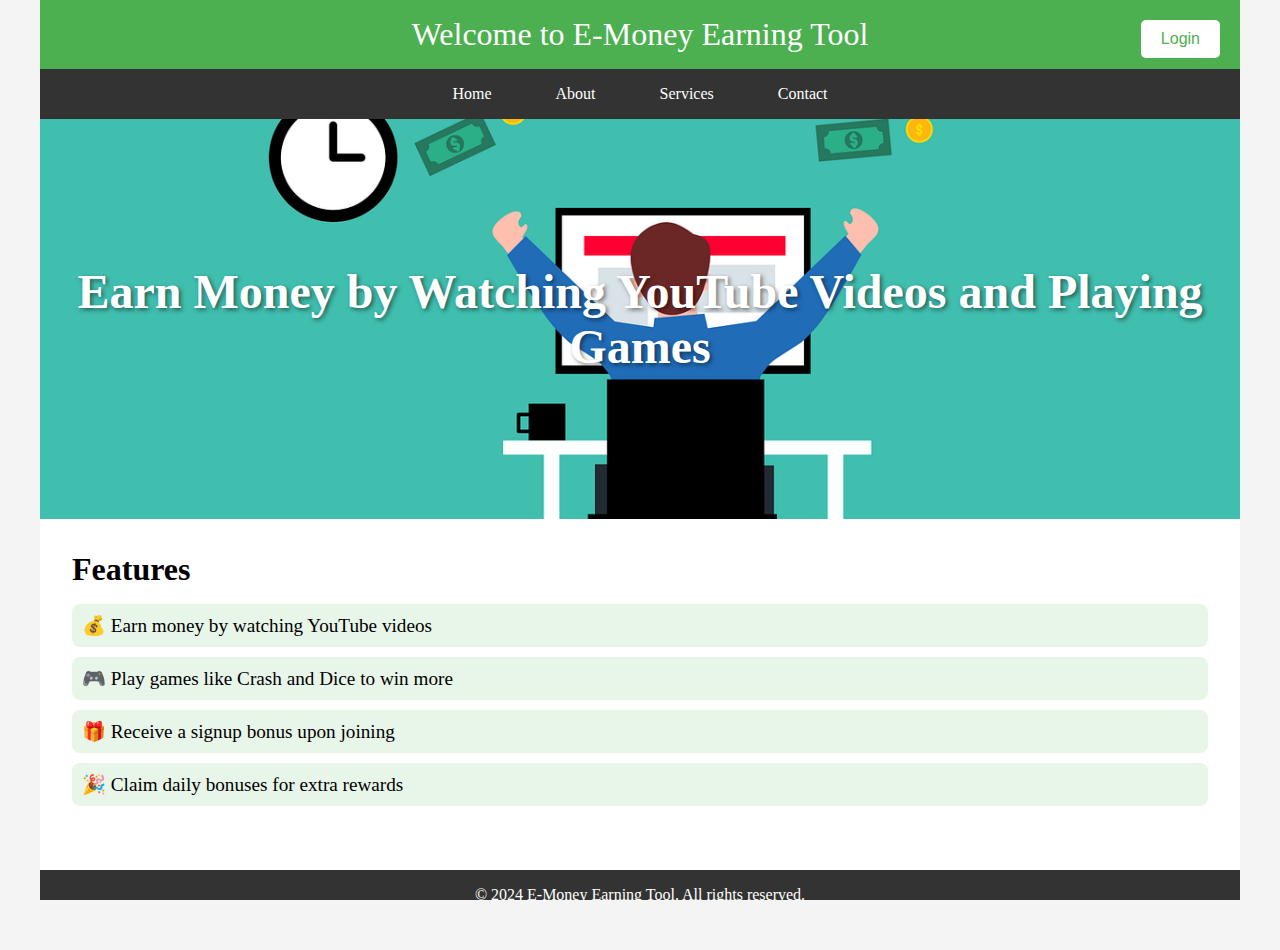
<file: index.html>
<!DOCTYPE html>
<html lang="en">
<head>
    <meta charset="UTF-8">
    <meta name="viewport" content="width=device-width, initial-scale=1.0">
    <meta http-equiv="X-UA-Compatible" content="IE=edge">
    <title>E-Money Earning Tool - Home</title>

    <style>
        * {
            margin: 0;
            padding: 0;
            box-sizing: border-box;
        }

        html, body {
            height: 100%;
            overflow: hidden; /* Disable scroll bars */
            display: flex;
            justify-content: center;
            align-items: center;
            background-color: #f4f4f4;
        }

        .container {
            width: 1200px;  /* Full width */
            height: 1000px; /* Full height */
            background-color: white;
            box-shadow: 0 0 10px rgba(0, 0, 0, 0.1);
            display: flex;
            flex-direction: column;
            position: relative; /* For absolute positioning of child elements */
        }

        header {
            background-color: #4CAF50;
            color: white;
            padding: 1rem;
            text-align: center;
            font-size: 2rem;
            flex-shrink: 0; /* Prevent header from shrinking */
            margin-top: 50px; /* Add margin to push it down */
        }

        .login-btn {
            position: absolute;
            right: 20px;
            top: 70px;
            background-color: white;
            color: #4CAF50;
            border: none;
            padding: 10px 20px;
            font-size: 1rem;
            border-radius: 5px;
            cursor: pointer;
        }

        .login-btn:hover {
            background-color: #333;
            color: white;
        }

        nav {
            display: flex;
            justify-content: center;
            background-color: #333;
            flex-shrink: 0; /* Prevent nav from shrinking */
        }

        nav a {
            color: white;
            padding: 1rem;
            text-decoration: none;
            text-align: center;
            margin: 0 1rem;
        }

        nav a:hover {
            background-color: #ddd;
            color: black;
        }

        .hero {
            background-image: url('background.png'); /* Replace with your image path */
            background-size: cover;
            background-position: center;
            flex: 1; /* Allow this section to take available space */
            display: flex;
            justify-content: center;
            align-items: center;
            color: white;
            text-shadow: 2px 2px 4px rgba(0, 0, 0, 0.5);
            flex-shrink: 0; /* Prevent hero section from shrinking */
        }

        .hero h1 {
            font-size: 3rem;
            text-align: center;
        }

        main {
            padding: 2rem;
            flex-shrink: 0; /* Prevent main section from shrinking */
        }

        .content-section {
            margin-bottom: 2rem;
        }

        .content-section h2 {
            font-size: 2rem;
            margin-bottom: 1rem;
        }

        .features-list {
            list-style: none;
            padding: 0;
        }

        .features-list li {
            background-color: #e8f5e9;
            margin: 10px 0;
            padding: 10px;
            border-radius: 8px;
            font-size: 1.2rem;
        }

        footer {
            background-color: #333;
            color: white;
            text-align: center;
            padding: 1rem;
            flex-shrink: 0; /* Prevent footer from shrinking */
            margin-bottom: 30px;
        }

        footer p {
            margin: 0;
            padding-top: -30px;
        }
    </style>

    <script>
        document.addEventListener('contextmenu', event => event.preventDefault());
    </script>

</head>
<body>

    <div class="container">

        <!-- Header Section -->
        <header>
            Welcome to E-Money Earning Tool
            <button class="login-btn" onclick="window.location.href='login.html'">Login</button>
        </header>

        <!-- Navigation Bar -->
        <nav>
            <a href="index.html">Home</a>
            <a href="about.html">About</a>
            <a href="services.html">Services</a>
            <a href="contact.html">Contact</a>
        </nav>

        <!-- Hero Section with Background Image -->
        <section class="hero">
            <h1>Earn Money by Watching YouTube Videos and Playing Games</h1>
        </section>

        <!-- Main Content -->
        <main>
            <section class="content-section" id="services">
                <h2>Features</h2>
                <ul class="features-list">
                    <li>💰 Earn money by watching YouTube videos</li>
                    <li>🎮 Play games like Crash and Dice to win more</li>
                    <li>🎁 Receive a signup bonus upon joining</li>
                    <li>🎉 Claim daily bonuses for extra rewards</li>
                </ul>
            </section>
        </main>

        <!-- Footer Section -->
        <footer>
            <p>&copy; 2024 E-Money Earning Tool. All rights reserved.</p>
        </footer>

    </div>

</body>
</html>
</file>
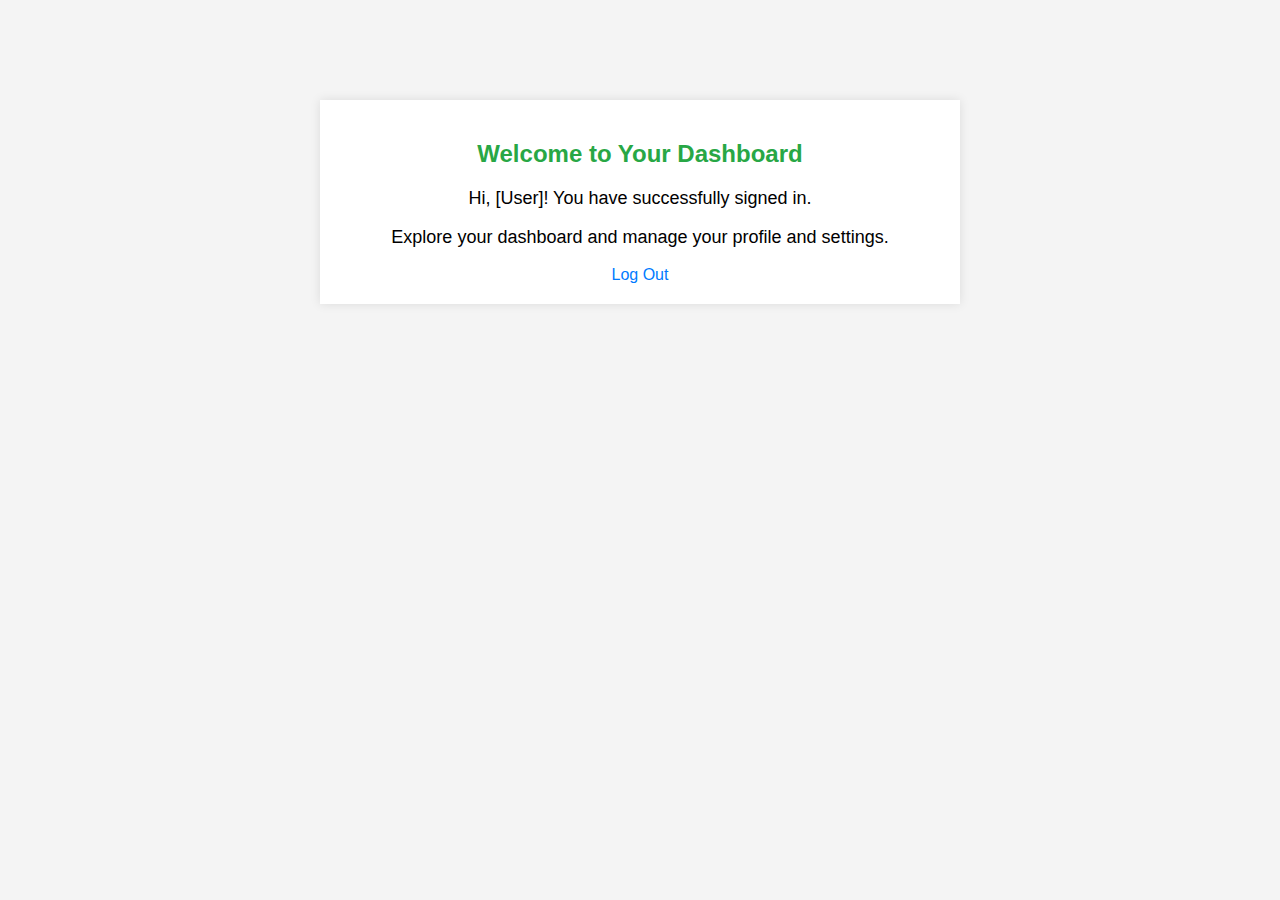
<file: dashboard.html>
<!DOCTYPE html>
<html lang="en">
<head>
    <meta charset="UTF-8">
    <meta http-equiv="X-UA-Compatible" content="IE=edge">
    <meta name="viewport" content="width=device-width, initial-scale=1.0">
    <title>User Dashboard</title>
    <style>
        body {
            font-family: Arial, sans-serif;
            background-color: #f4f4f4;
            text-align: center;
        }
        .container {
            max-width: 600px;
            margin: 100px auto;
            padding: 20px;
            background-color: #fff;
            box-shadow: 0 0 10px rgba(0, 0, 0, 0.1);
        }
        h2 {
            color: #28a745;
        }
        p {
            font-size: 18px;
        }
        a {
            text-decoration: none;
            color: #007bff;
        }
    </style>
</head>
<body>
    <div class="container">
        <h2>Welcome to Your Dashboard</h2>
        <p>Hi, [User]! You have successfully signed in.</p>
        <p>Explore your dashboard and manage your profile and settings.</p>
        <a href="login.html">Log Out</a>
    </div>
</body>
</html>
</file>
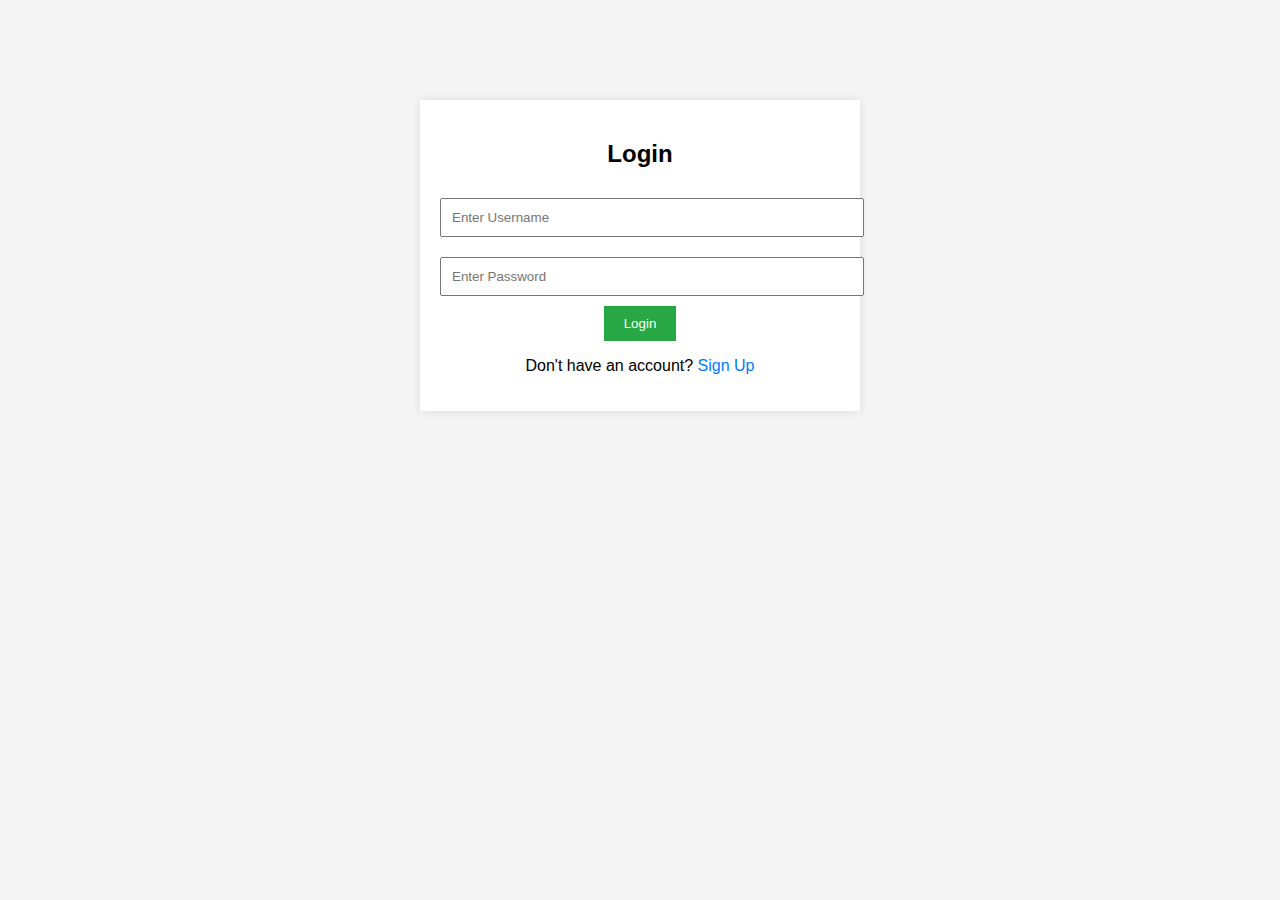
<file: login.html>
<!DOCTYPE html>
<html lang="en">
<head>
    <meta charset="UTF-8">
    <meta http-equiv="X-UA-Compatible" content="IE=edge">
    <meta name="viewport" content="width=device-width, initial-scale=1.0">
    <title>Login</title>
    <style>
        body {
            font-family: Arial, sans-serif;
            background-color: #f4f4f4;
            text-align: center;
        }
        .container {
            max-width: 400px;
            margin: 100px auto;
            padding: 20px;
            background-color: #fff;
            box-shadow: 0 0 10px rgba(0, 0, 0, 0.1);
        }
        input {
            width: 100%;
            padding: 10px;
            margin: 10px 0;
        }
        button {
            padding: 10px 20px;
            background-color: #28a745;
            color: white;
            border: none;
            cursor: pointer;
        }
        button:hover {
            background-color: #218838;
        }
        a {
            text-decoration: none;
            color: #007bff;
        }
    </style>
</head>
<body>
    <div class="container">
        <h2>Login</h2>
        <form action="/login" method="POST">
            <input type="text" name="username" placeholder="Enter Username" required>
            <input type="password" name="password" placeholder="Enter Password" required>
            <button type="submit">Login</button>
        </form>
        <p>Don't have an account? <a href="signup.html">Sign Up</a></p>
    </div>
</body>
</html>
</file>
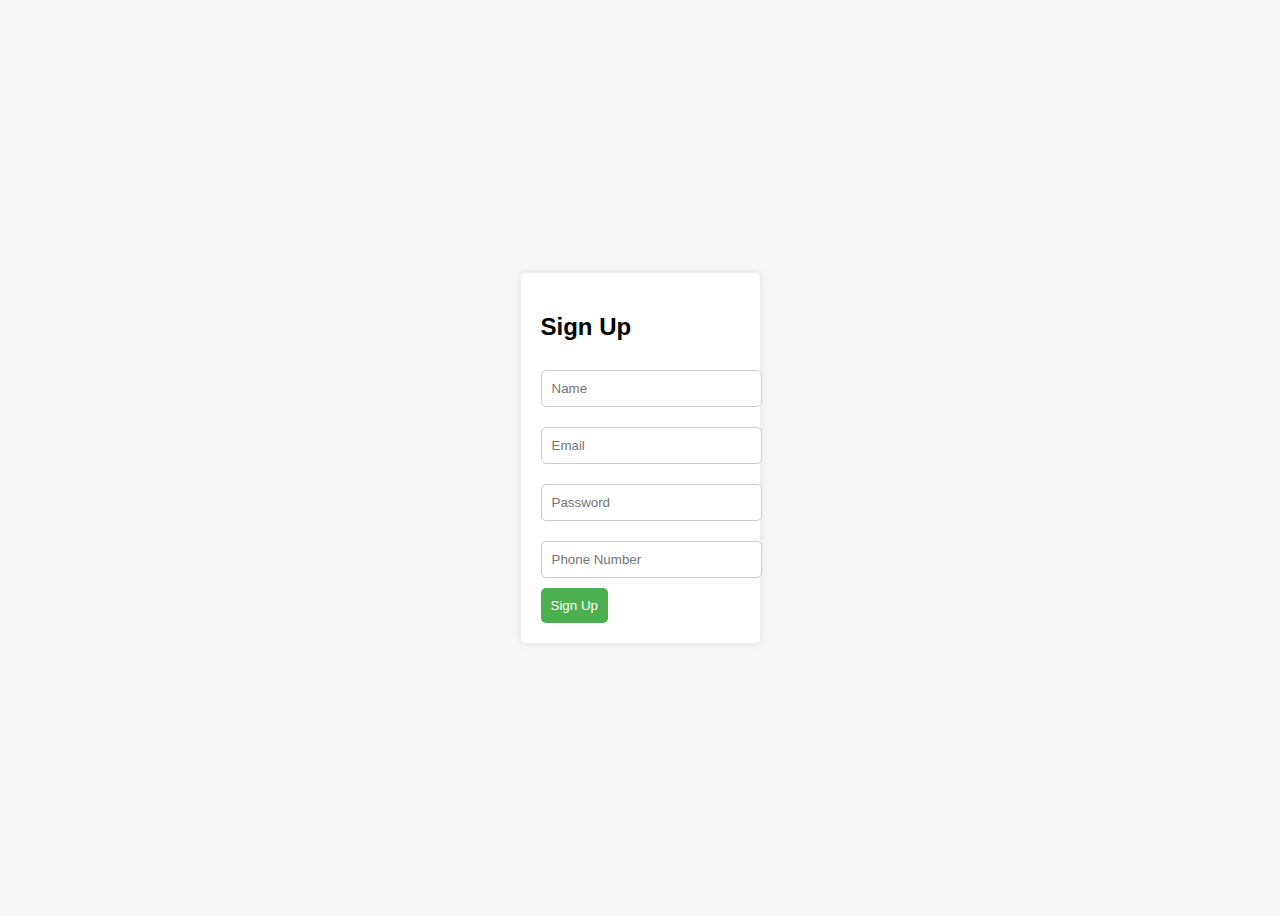
<file: signup.html>
<!DOCTYPE html>
<html lang="en">
<head>
    <meta charset="UTF-8">
    <meta name="viewport" content="width=device-width, initial-scale=1.0">
    <title>Sign Up</title>
    <style>
        body {
            font-family: Arial, sans-serif;
            background-color: #f7f7f7;
            display: flex;
            justify-content: center;
            align-items: center;
            height: 100vh;
        }
        form {
            background-color: white;
            padding: 20px;
            border-radius: 5px;
            box-shadow: 0px 0px 10px 0px rgba(0,0,0,0.1);
        }
        input {
            width: 100%;
            padding: 10px;
            margin: 10px 0;
            border: 1px solid #ccc;
            border-radius: 5px;
        }
        button {
            background-color: #4CAF50;
            color: white;
            padding: 10px;
            border: none;
            cursor: pointer;
            border-radius: 5px;
        }
        button:hover {
            background-color: #45a049;
        }
    </style>
</head>
<body>

    <form id="signupForm">
        <h2>Sign Up</h2>
        <input type="text" id="name" placeholder="Name" required><br>
        <input type="email" id="email" placeholder="Email" required><br>
        <input type="password" id="password" placeholder="Password" required><br>
        <input type="text" id="phone" placeholder="Phone Number" required><br>
        <button type="button" onclick="submitForm()">Sign Up</button>
    </form>

    <script>
        function submitForm() {
            let name = document.getElementById('name').value;
            let email = document.getElementById('email').value;
            let password = document.getElementById('password').value;
            let phone = document.getElementById('phone').value;

            // Make sure all fields are filled
            if (name && email && password && phone) {
                // Send data to the server using a simple fetch request
                fetch('http://localhost:8080/signup', {
                    method: 'POST',
                    headers: {
                        'Content-Type': 'application/json'
                    },
                    body: JSON.stringify({
                        name: name,
                        email: email,
                        password: password,
                        phone: phone
                    })
                }).then(response => response.text())
                  .then(data => alert(data))  // Show a success message
                  .catch(error => console.error('Error:', error));
            } else {
                alert('All fields are required.');
            }
        }
    </script>

</body>
</html>
</file>
